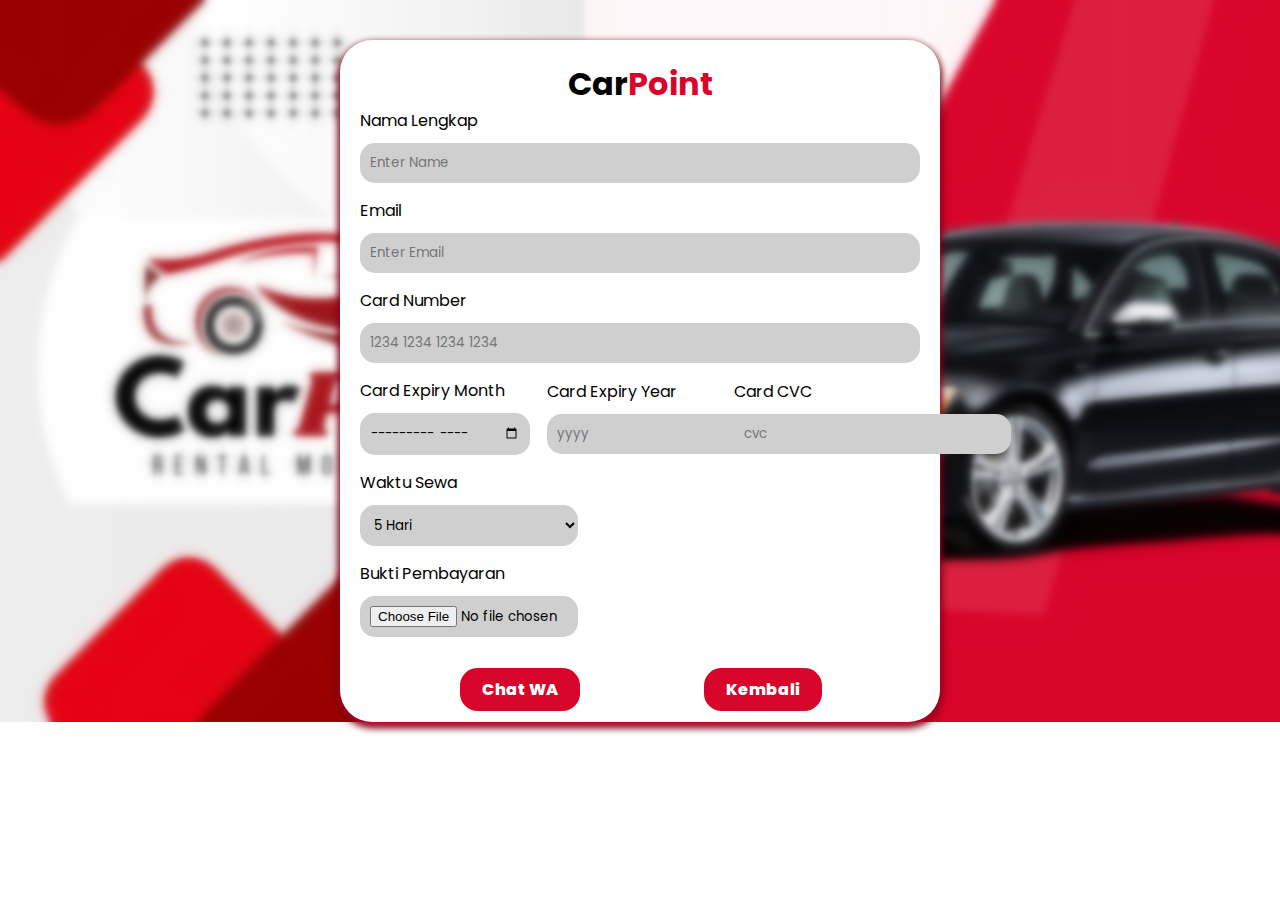
<file: formregistrasi.html>
<!DOCTYPE html>
<html lang="en">
  <head>
    <meta charset="UTF-8" />
    <meta name="viewport" content="width=device-width, initial-scale=1.0" />
    <title>Payment CarPoint</title>
    <link class="icon" rel="icon" href="img/Car Point-modified.png" type="image/x-icon" />
    <link rel="stylesheet" href="style1.css" />
  </head>

  <body>
    <form action="action">
      <h1>Car<span>Point</span></h1>
      <label for="name">Nama Lengkap</label><br />
      <input class="box1" type="text" name="name" id="name" placeholder="Enter Name" /><br />
      <label for="email">Email</label><br />
      <input class="box1" type="email" name="email" id="email" placeholder="Enter Email" /><br />
      <label for="cardnum">Card Number</label><br />
      <input class="box1" type="number" name="number" id="number" placeholder="1234 1234 1234 1234" /><br />
      <div class="div div1">
        <label for="cardex">Card Expiry Month</label><br />
        <input class="box2" type="month" name="month" id="month" placeholder="MM" /><br />
      </div>
      <div class="div div1">
        <label for="cardye">Card Expiry Year</label><br />
        <input class="box2" type="year" name="year" id="year" placeholder="yyyy" /><br />
      </div>
      <div class="div div1">
        <label for="cardCVC">Card CVC</label><br />
        <input class="box2" type="cvc" name="cvc" id="cvc" placeholder="cvc" /><br />
      </div>
      <br />
      <div>
        <label for="name" class="form-label">Waktu Sewa <br /></label>
        <select name="pilihan" class="pilihan">
          <option value="5 Hari">5 Hari</option>
          <option value="10 Hari">10 Hari</option>
          <option value="15 Hari">15 Hari</option>
          <option value="20 Hari">20 Hari</option>
        </select>
      </div>
      <label for="file">Bukti Pembayaran</label><br />
      <input class="file" type="file" name="file" id="file" />
      <br /><br />
      <a href="https://api.whatsapp.com/send/?phone=%2B6285776454076&text&type=phone_number&app_absent=0" class="btn">Chat WA</a>
      <a href="index.html" class="btn1">Kembali</a>
    </form>
  </body>
</html>
</file>
<file: style1.css>
@import url("https://fonts.googleapis.com/css2?family=Poppins:ital,wght@0,300;0,400;0,500;0,700;1,600&display=swap");
* {
  font-family: "Poppins", sans-serif;
  margin: 0;
  padding: 0;
  scroll-padding-top: 1rem;
  scroll-behavior: smooth;
  list-style: none;
  text-decoration: none;
  box-sizing: border-box;
}

h1 span {
  color: #d90429;
}

body {
  max-width: 1400px;
  margin: auto;
  width: 100%;
  min-height: 660px;
  display: flex;
  align-items: center;
  background: url(img/blur.png);
  background-repeat: no-repeat;
  background-size: cover;
  background-position: center left;
}

form {
  width: 600px;
  margin: 40px auto 0 auto;
  padding: 20px;
  box-shadow: 0 4px 8px 0 #d90429, 0 4px 8px 0 #020102;
  border-radius: 2rem;
  size: auto;
  align-items: center;
  height: auto;
  margin-bottom: auto;
  background-color: #fff;
}

h1 {
  text-align: center;
}

.box1 {
  width: 100%;
  padding: 10px;
  border: none;
  border-radius: 15px;
  box-sizing: border-box;
  margin: 10px 0 15px 0;
  background-color: #cfcfcf;
}

.div1 {
  display: inline-block;
  width: 183px;
}

.box2 {
  padding: 10px;
  border: none;
  border-radius: 15px;
  margin: 10px 0 15px 0;
  background-color: #cfcfcf;
}

.btn {
  position: relative;
  padding: 10px 22px;
  background: #d90429;
  color: #fff;
  font-weight: 800;
  border-radius: 1.1rem;
  margin-left: 100px;
}

.btn:hover {
  background: #008311;
}

.btn1 {
  position: relative;
  padding: 10px 22px;
  background: #d90429;
  color: #fff;
  font-weight: 800;
  border-radius: 1.1rem;
  margin-left: 120px;
}

.btn1:hover {
  background: #ff2222;
}

.pilihan {
  width: 39%;
  padding: 10px;
  border: none;
  border-radius: 15px;
  box-sizing: border-box;
  margin: 10px 0 15px 0;
  background-color: #cfcfcf;
}

.file {
  width: 39%;
  padding: 10px;
  border: none;
  border-radius: 15px;
  box-sizing: border-box;
  margin: 10px 0 15px 0;
  background-color: #cfcfcf;
}
</file>
